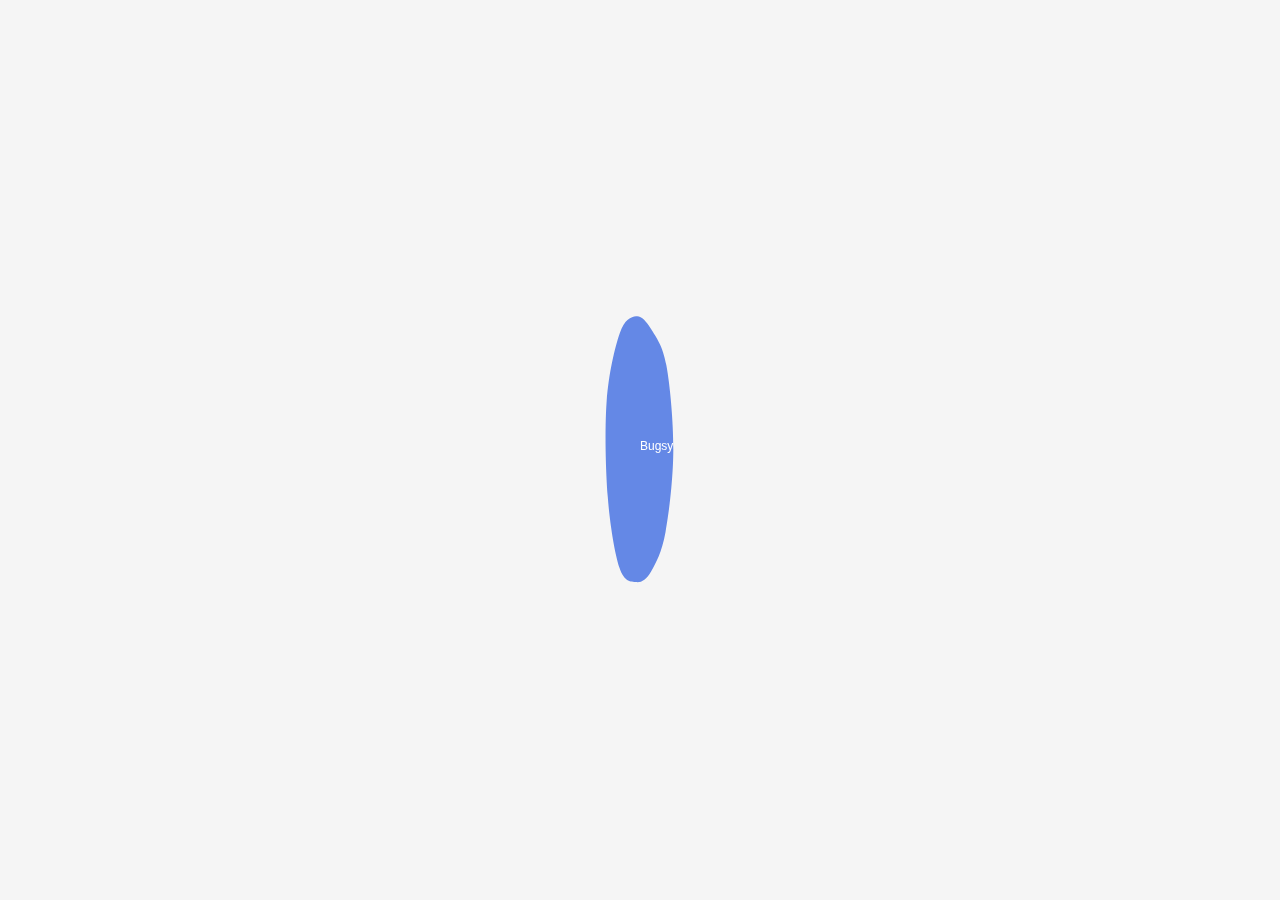
<file: p5/index.html>
<!DOCTYPE html>
<html>
  <head>
    <meta charset="utf-8">
    <meta name="viewport" width=device-width, initial-scale=1.0, maximum-scale=1.0, user-scalable=0>
    <style> body {padding: 0; margin: 0;} </style>
    <script src="p5.min.js"></script>
    <script src="p5.sound.min.js"></script>
    <script src="mySketch.js"></script>
    <script src="Liq.js"></script>
  </head>
  <body>
  </body>
</html>
</file>
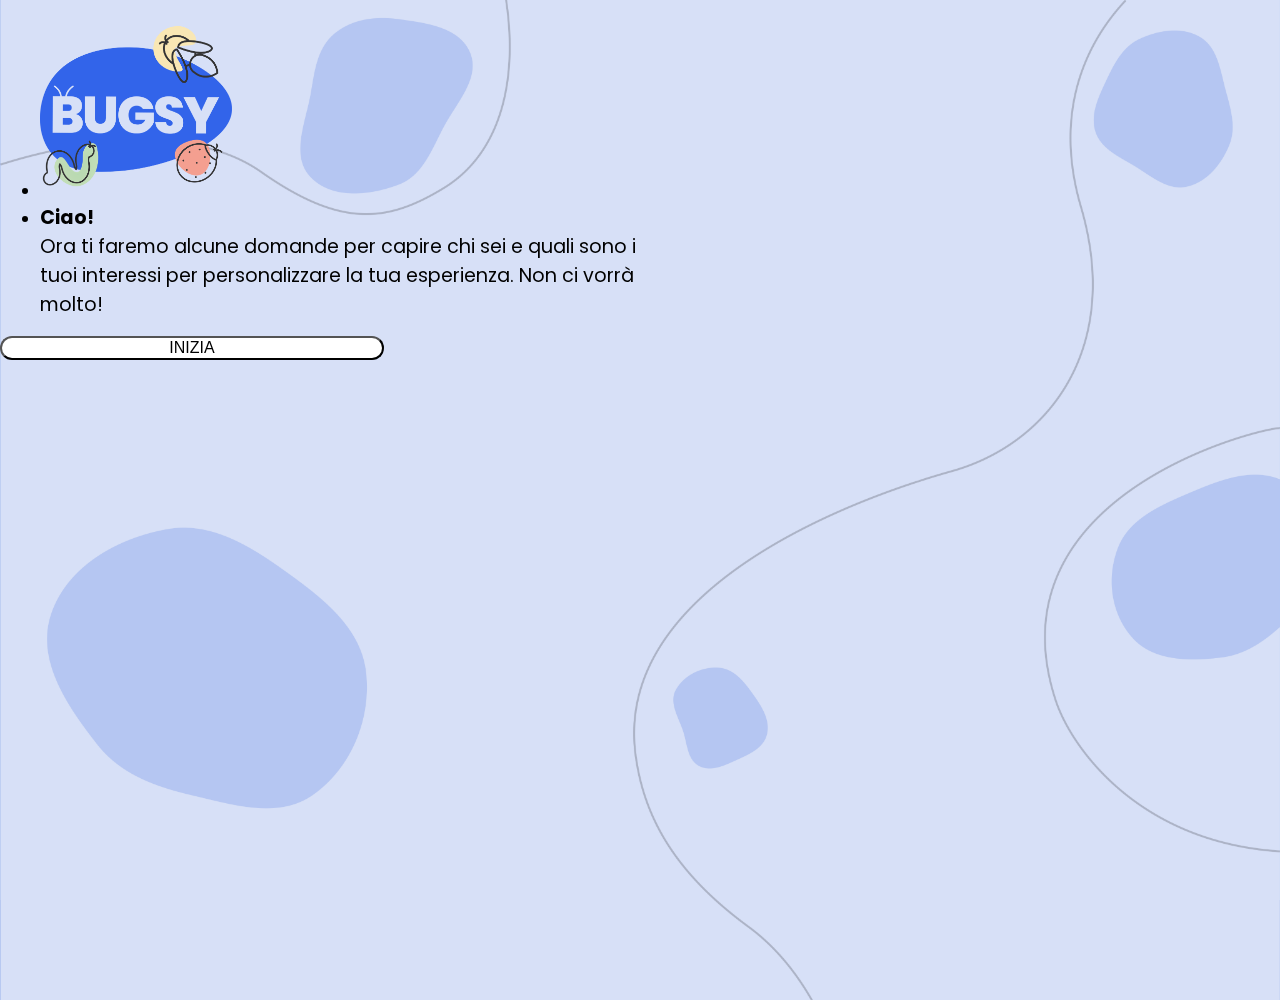
<file: demo-test.html>
<!DOCTYPE html>
<html>

<head>

  <!-- Required meta tags -->
  <meta charset="utf-8">
  <meta name="viewport" content="width=device-width, initial-scale=1, shrink-to-fit=no">

  <!-- Bootstrap CSS -->
  <link rel="preconnect" href="https://fonts.gstatic.com">
  <link href="https://fonts.googleapis.com/css2?family=Poppins:ital,wght@0,100;0,200;0,300;0,400;0,500;0,600;0,700;0,800;0,900;1,100;1,200;1,300;1,400;1,500;1,600;1,700;1,800;1,900&display=swap" rel="stylesheet">
  <link href="https://cdn.jsdelivr.net/npm/bootstrap@5.0.1/dist/css/bootstrap.min.css" rel="stylesheet" integrity="sha384-+0n0xVW2eSR5OomGNYDnhzAbDsOXxcvSN1TPprVMTNDbiYZCxYbOOl7+AMvyTG2x" crossorigin="anonymous">
  <link href="style.css" rel="stylesheet">
  <link href="demo-test.css" rel="stylesheet">

  <title>Bugsy Test</title>

</head>

<body class="bg-third-custom body_test mb-0">

  <div id="onboarding" class="onboarding  body_test  border-0 shadow p-3 bg-white ">

    <div class="row d-flex align-items-center" style="height: 100%">
      <div class="col-12">

        <div class="row">
          <div class="col-12 d-flex justify-content-center">
            <ul class="list-group border-0 d-flex justify-content-center">
              <li class="list-group-item bg-transparent border-0 d-flex justify-content-center">
            <img src="assets/logo_insetti.png" id="logo_demo">
          </li>
          <li class="list-group-item bg-transparent border-0 d-flex justify-content-center">
            <div class="text-5 text-center onboarding_text"><strong> Ciao!</strong> <br>
              Ora ti faremo alcune domande per capire chi sei e quali sono i tuoi interessi per personalizzare la tua esperienza.
              Non ci vorrà molto!</div>
            </li>
            </ul>
          </div>
        </div>

        <div class="row">
          <div class="col-12 d-flex justify-content-center">
            <button id="button_onboarding" type="button" class="btn btn-lg button_custom mb-5 mt-4 shadow text-6">INIZIA</button>
          </div>
        </div>
      </div>
    </div>
  </div>

  <div id="popup_results" class="onboarding  body_test  border-0 p-3  display_none bg-white">

    <div class="row d-flex align-items-center" style="height: 100%">
      <div class="col-12">

        <div class="row">
          <div class="col-12 d-flex justify-content-center">
            <div class="text-5 text-center onboarding_text"><strong> Sei pronto?</strong> <br>
              Abbiamo analizzato le tue risposte e abbiamo individuato l'insetto più adatto a te. Sei pronto a scoprirlo?</div>
          </div>
        </div>

        <div class="row">
          <div class="col-12 d-flex justify-content-center">
            <button id="button_results" type="button" class="btn btn-lg button_custom mb-5 mt-4 shadow text-6">SCOPRI IL RISULTATO</button>
          </div>
        </div>
      </div>
    </div>
  </div>

  <div class="row test_container d-flex align-items-center">
    <div class="col-12">

      <div class="row my-2">
        <div class="col-12 d-flex align-items-stretch justify-content-center">

          <div id="domanda" class="domanda text-center mb-lg-5 text-5 mb-3"> Un collega ti propone una pausa caffè: cosa rispondi? </div>
        </div>
      </div>

      <div class="row my-2">
        <div class="col-12 d-flex align-items-stretch justify-content-center">
          <button id="lavoro_1" class="lavoro_container text-6 border-0 shadow p-3"> No, grazie. Devo continuare a lavorare. </button>
          <button id="lavoro_2" class="lavoro_container text-6 border-0 shadow p-3"> Ora non posso. Se riesco, più tardi. </button>
        </div>
      </div>

      <div class="row my-2 ">
        <div class="col-12 d-flex align-items-stretch justify-content-center">
          <button id="lavoro_3" class="lavoro_container text-6 border-0 shadow p-3"> Mando un paio di mail e arrivo! </button>
          <button id="lavoro_4" class="lavoro_container text-6 border-0 shadow p-3"> Volentieri, vengo subito! </button>
        </div>
      </div>

      <div class="row my-2">
        <div class="col-12 d-flex align-items-stretch justify-content-center">

          <button id="attitudini_1" class="attitudini_container text-6 display_none opacity_0 border-0 shadow p-3"> Preferisco stare da solo </button>
          <button id="attitudini_2" class="attitudini_container text-6 display_none border-0 shadow p-3"> Mi piace stare in compagnia </button>
        </div>
      </div>



    </div>
  </div>



  <div id="risultato" class="pt-5 text-center display_none" style="z-index: 0;">

    <div class="row my-2">
      <div class="col-12 d-flex align-items-top justify-content-center">

        <ul class="list-group border-0 align-self-center">
          <li class="list-group-item bg-transparent border-0">
            <img id="img_insetto" src="assets/COCCINELLA_ok.png" class="img_insetto">
          </li>

          <li class="list-group-item bg-transparent border-0 text-5">
            <span class="text-center">Il tuo risultato: <br></span>
          <strong><span id="risultato_attitudini" class="text-center mb-0 fw-bold lh-sm text-4">Insetto</span> <br>
            <span id="risultato_lavoro" class="text-center mt-0 fw-boldlh-1 text-4">Indaffarato</span></strong>
          </li>

          <li class="list-group-item bg-transparent border-0 text-5">
            <div class="col-12 d-flex justify-content-center">
              <div id="risultato_profilo" class="text-6 text-center onboarding_text">
                Proprio come la coccinella, preferisci stare nella tua bolla anziché partecipare a eventi sociali o conoscere persone nuove. Ciò ti permette di <strong>dedicarti a te stesso</strong> facendo ciò che ami e ciò di cui hai bisogno. Non
                ti piace la monotonia e <strong>tendi spesso verso i cambiamenti</strong> senza porti limiti. Sei sempre <strong>in movimento</strong> e questo è uno dei tuoi punti di forza: non ti lasci abbattere di fronte alle difficoltà, che vedi
                spesso come stimoli
                per dare il meglio di te.</div>
            </div>
          </li>

          <li class="list-group-item bg-transparent border-0 text-5">
            <div class="col-12 d-flex justify-content-center">
              <div class="text-5 text-center onboarding_text mt-5">
                Vuoi scoprire quale routine è più adatta a te? <br>
                <strong> Scarica subito Bugsy </strong></div>
            </div>
          </li>

          <li class="list-group-item bg-transparent border-0 text-5 d-flex justify-content-center">
            <div class="d-flex align-items-center justify-content-center pulsanti_demo">
              <img src="assets/download google.png" class="mx-3 pulsanti_download">
              <img src="assets/download apple.png" class="mx-3 pulsanti_download">
            </div>
          </li>

          <li class="list-group-item bg-transparent border-0">
            <div class="gap-2 d-flex justify-content-center">
              <a href="demo-test.html"><button type="button" class="btn button_custom btn-lg mb-0 mt-4 text-6 shadow">VISITA IL SITO WEB</button></a>
            </div>
          </li>
          <li class="list-group-item bg-transparent border-0">
            <div class="gap-2 d-flex justify-content-center">
              <a href="index.html" target="_blank"><button type="button" class="btn button_custom2 btn-lg mb-5 mt-2 text-6 shadow">RIFAI IL TEST</button></a>
            </div>
          </li>


        </ul>

      </div>
    </div>

  </div>







</body>

<script src="https://ajax.googleapis.com/ajax/libs/jquery/3.5.1/jquery.min.js"></script>
<script src="demo-test.js"></script>

</html>
</file>
<file: style.css>
body {
  font-family: 'Poppins', sans-serif;
  padding: 0px;
  margin: 0px;
  overflow-x: hidden;
  user-select: none;
  /* supported by Chrome and Opera */
  -webkit-user-select: none;
  /* Safari */
  -khtml-user-select: none;
  /* Konqueror HTML */
  -moz-user-select: none;
  /* Firefox */
  -ms-user-select: none;
  /* Internet Explorer/Edge */
}

:root {
  --first-color: #6488E6;
  --secondary-color: #3264EA;
  --third-color: #AFC1EF;
  --background-color: #F6F3EC;
}

/* background */
.bg-first-custom {
  background-color: var(--first-color);
}

.bg-secondary-custom {
  background-color: var(--secondary-color);
}

.bg-third-custom {
  background-color: var(--third-color);
}

.bg-background-custom {
  background-color: var(--background-color);
}

/* text */
.text-first-custom {
  color: var(--first-color);
}

.text-secondary-custom {
  color: var(--secondary-color);
}

.text-third-custom {
  color: var(--third-color);
}

.text-background-custom {
  color: var(--background-color);
}

.text-4{
  font-size: 2.5vh!important;
}

.text-5{
  font-size: 2.25vh!important;
}

.text-6{
  font-size: 1.75vh!important;
}

.button_custom{
  background-color: white;
  color: black;
  border-radius: 20px;
  width: 60vw;
}

.button_custom2{
  background-color: var(--first-color);
  color: white;
  border-radius: 20px;
  width: 60vw;
}

.button_custom2:active{
  background-color: var(--secondary-color);
  color: white;
}

.button_custom:active{
  background-color: var(--secondary-color);
  color: white;
}

.pallino-active {
  opacity: 100% !important;
}

.pallino_navbar {
  width: 20px;
  height: 20px;
  margin-bottom: 20px;
  cursor: pointer;
  opacity: 50%;
}

.navbar-mobile {
  transform: translateX(-20px)scale(0.8);
  display: none;
}

/* header */
.logo_bugsy_header {
  height: 40vh;
}

.card_container {
  padding-left: 10vw !important;
  padding-right: 10vw !important;
  margin-top: -50px !important;
  margin-bottom: 50px !important;
}

.viola_container {
  padding-left: 8vw !important;
  padding-right: 8vw !important;
  padding-bottom: 50px !important;
  padding-top: 50px !important;
}

.team_container {
  padding-left: 8vw !important;
  padding-right: 8vw !important;
  padding-bottom: 50px !important;
  padding-top: 150px !important;
  margin-top: -150px;
  /* height:100vh; */
}

.test_container {
  padding-left: 8vw !important;
  padding-right: 8vw !important;
  padding-bottom: 50px !important;
  padding-top: 50px !important;
  height: 100vh;
}

.pulsanti_download {
  width: 35%;
}

.transparent {
  background-color: rgb(0, 0, 0, 0) !important;
}

.img-come-funziona {
  width: 70%;
  margin-top: 50px !important;
}

.no_mobile {
  display: none !important;
}

/* background */
.sleep_background {
  background-image: url("assets/grafico_sonno.png");
  /* The image used */
  background-position: top;
  /* Center the image */
  background-repeat: no-repeat;
  /* Do not repeat the image */
  background-size: cover;
  /* Resize the background image to cover the entire container */
  padding-left: 8vw !important;
  padding-right: 8vw !important;
}

@media only screen and (max-width 768px) {
  /* telefono */
}

@media only screen and (min-width: 900px) {

  .text-4{
    font-size: 1.75vw!important;
    /* color: red; */
  }

  .text-5{
    font-size: 1.5vw!important;
    /* color: red; */
  }

  .text-6{
    font-size: 1.25vw!important;
    /* color: red; */
  }

  .button_custom{
    width: 30vw;
  }


  .button_custom:hover{
    background-color: var(--secondary-color);
    color: white;
  }

  .button_custom2{
    width: 30vw;
  }


  .button_custom2:hover{
    background-color: var(--secondary-color);
    color: white;
  }


  /* desktop */
  .navbar-mobile {
    transform: translateX(0px)scale(1);
    display: block;
  }

  .pallino_navbar:hover {
    opacity: 100%;
  }

  #pallino-1:hover>.pallino-hover-1:after {
    content: "Intro";
    opacity: 100%;
  }

  #pallino-2:hover>.pallino-hover-2:after {
    content: "Abitudini";
    opacity: 100%;
  }

  #pallino-3:hover>.pallino-hover-3:after {
    content: "Condivisione";
    opacity: 100%;
  }

  #pallino-4:hover>.pallino-hover-4:after {
    content: "Team";
    opacity: 100%;
  }

  #pallino-5:hover>.pallino-hover-5:after {
    content: "Tecnologie";
    opacity: 100%;
  }

  /* header */
  .logo_bugsy_header {
    height: 50vh;
  }

  .card_container {
    padding-left: 15vw !important;
    padding-right: 15vw !important;
    margin-top: -70px !important;
  }

  .viola_container {
    padding-left: 10vw !important;
    padding-right: 10vw !important;
    padding-bottom: 50px !important;
    padding-top: 50px !important;
    /* height:100vh; */
  }

  .test_container {
    padding-left: 10vw !important;
    padding-right: 10vw !important;
    padding-bottom: 50px !important;
    padding-top: 50px !important;
    height:100vh;
  }

  .team_container {
    padding-left: 10vw !important;
    padding-right: 10vw !important;
    margin-top: -150px;
    /* height:100vh; */
  }

  .pulsanti_download {
    width: 25%;
  }

  .img-come-funziona {
    width: 70%;
    margin-top: 0px !important;
  }

  .no_desktop {
    display: none !important;
  }

  .no_mobile {
    display: block !important;
  }
}
</file>
<file: demo-test.css>
.lavoro_container{
  width: 40vw;
  height: 30vh;
  margin: 5px;
  /* border: 1px solid black; */
  background-color: white;
  cursor: pointer;
  border-radius: 20px;
}

.attitudini_container{
  width: 40vw;
  height: 30vh;
  margin: 5px;
  /* border: 1px solid black; */
  background-color: white;
  cursor: pointer;
  border-radius: 20px;
}


.lavoro_container:active{
  background-color: #3264EA!important;
  color: white!important;
  transition: 0.5s;
}

.attitudini_container:active{
  background-color: #3264EA!important;
  color: white!important;
  transition: 0.5s;
}

@keyframes sparisci_fade {
  from {opacity: 1;}
  to {opacity: 0;}
}

.sparisci_fade{
  animation-name: sparisci_fade;
  animation-duration: 0.6s;
  animation-timing-function: ease-out;
  animation-fill-mode: forwards;
}

@keyframes compari_fade {
  from {opacity: 0;}
  to {opacity: 1;}
}

.compari_fade{
  animation-name: compari_fade;
  animation-direction: linear;
  animation-duration: 0.6s;
  animation-timing-function: ease-in;
    animation-fill-mode: forwards;
}

@keyframes compari_fade_50 {
  from {opacity: 0;}
  to {opacity: 0.3;}
}

.compari_fade_50{
  animation-name: compari_fade_50;
  animation-direction: linear;
  animation-duration: 0.6s;
  animation-timing-function: ease-in;
    animation-fill-mode: forwards;
}

@keyframes compari_fade_100 {
  from {opacity: 0.3;}
  to {opacity: 1;}
}

.compari_fade_100{
  animation-name: compari_fade_100;
  animation-direction: linear;
  animation-duration: 0.6s;
  animation-timing-function: ease-in;
    animation-fill-mode: forwards;
}

.display_none{
  display:none!important;
}

.opacity_0{
  opacity:0;
}

.opacity_50{
  opacity: 0.5;
  cursor: context-menu!important;
}

.opacity_50:hover{
background-color: white!important;
}

.active{
  background-color: red;
}

.body_test{
    background-image: url("assets/mobile_background.png");
  background-repeat: no-repeat;
   /* background-position: -50px!important; */
   background-size: cover;

}

.onboarding{
  position: fixed;
  width: 100vw;
  height: 100vh;
  /* margin: 10vh 9vw; */
  /* border: 1px solid black; */
  /* background-color: white; */
  /* cursor: pointer; */
  /* border-radius: 20px; */
  z-index:2;
}

.img_insetto{
  width: 35vw;
}

.img_logo{
  width:140px!important;
}




@media only screen and (min-width: 900px) {

  /* desktop */

  .domanda{
    width: 50vw;
  }
  .lavoro_container{
    width: 18vw;
    height: 28vh;
    margin: 5px;
    /* padding: 10px; */
    /* border: 1px solid black; */
    background-color: white;
    cursor: pointer;
    border-radius: 20px;
    /* font-size: 1.35rem !important; */
  }

  .attitudini_container{
    width: 18vw;
    height: 28vh;
    margin: 5px;
    /* padding: 10px; */
    /* border: 1px solid black; */
    background-color: white;
    cursor: pointer;
    border-radius: 20px;
    /* font-size: 1.35rem !important; */
  }

  .lavoro_container:hover{
    background-color: #3264EA!important;
    color: white!important;
    transition: 0.5s;
  }

  .attitudini_container:hover{
    background-color: #3264EA!important;
    color: white!important;
    transition: 0.5s;
  }

  .body_test{
      background-image: url("assets/Background_light.png");
  }

  .onboarding_text{
    width:50%;
  }

  .pulsanti_demo{
    width: 40%;
  }

  .img_insetto{
    width: 10vw;
  }

  .img_logo{
    width: 15vw!important;
  }

}
</file>
